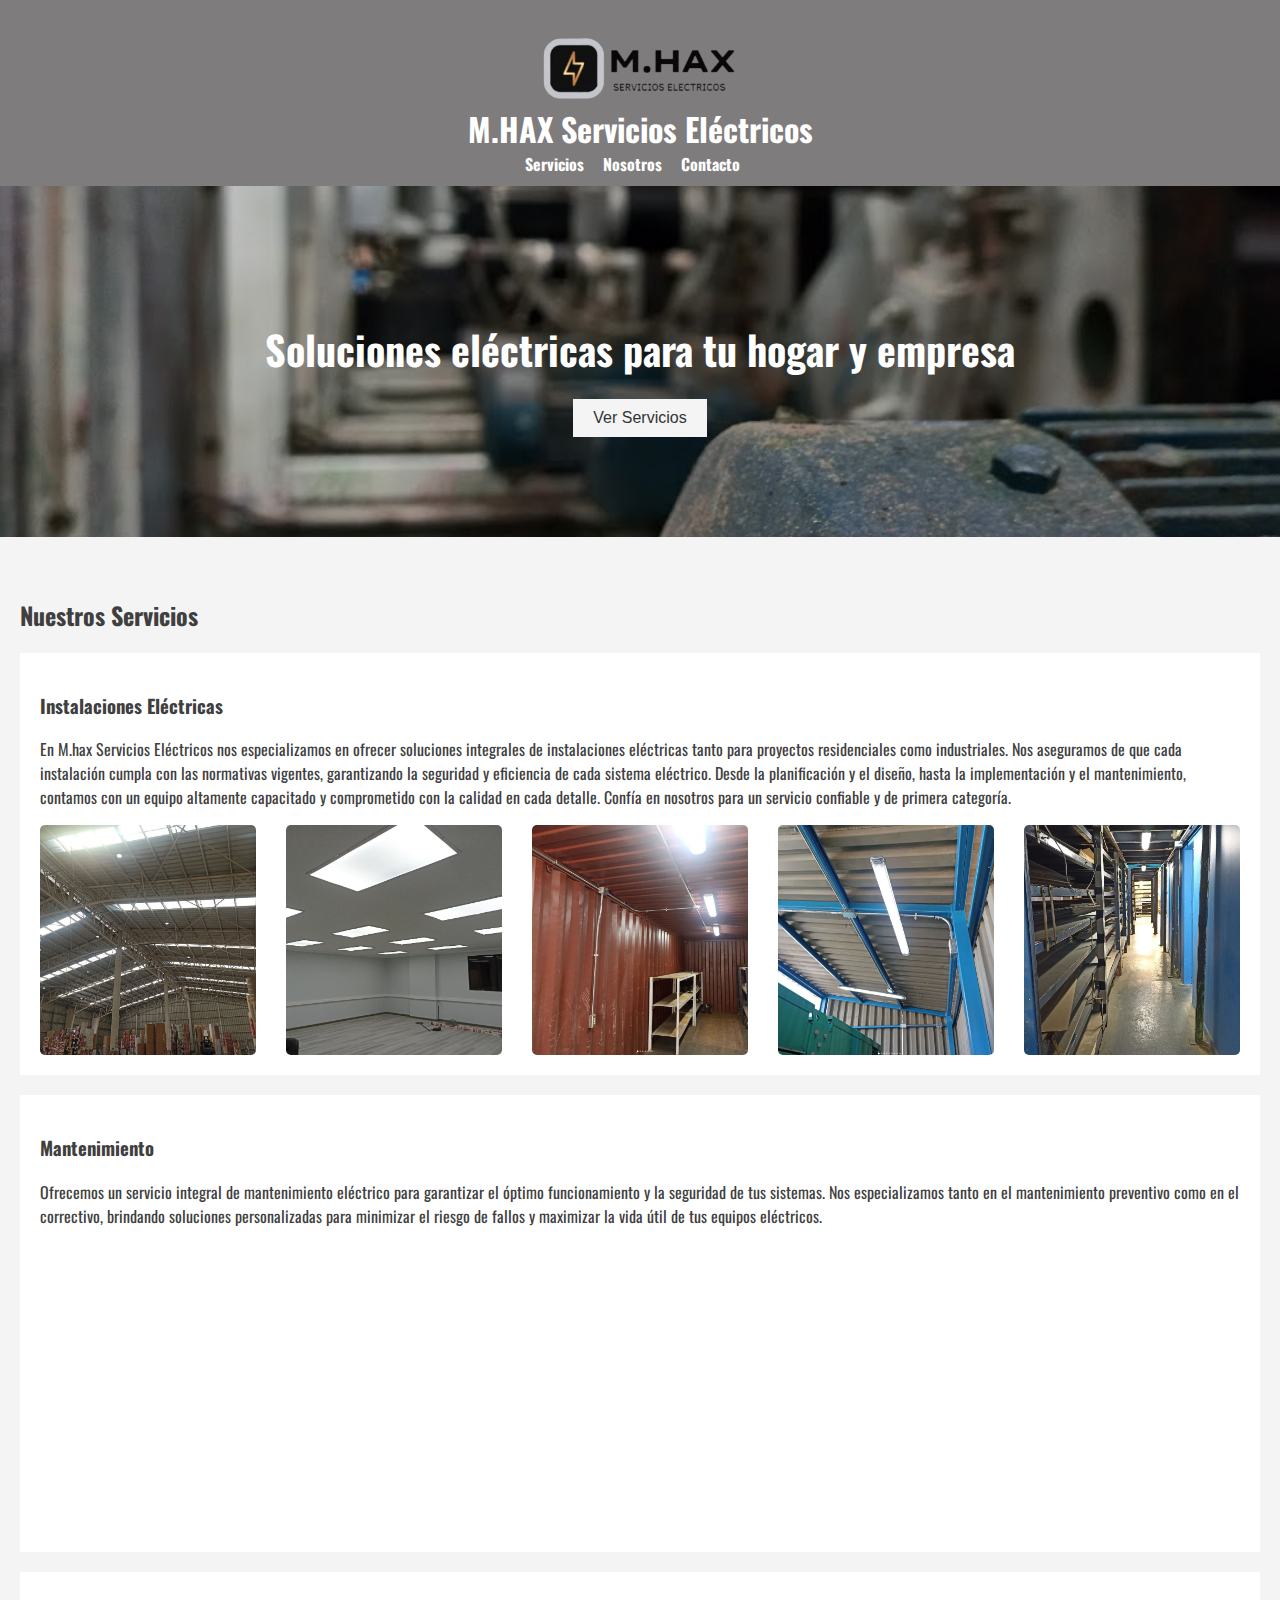
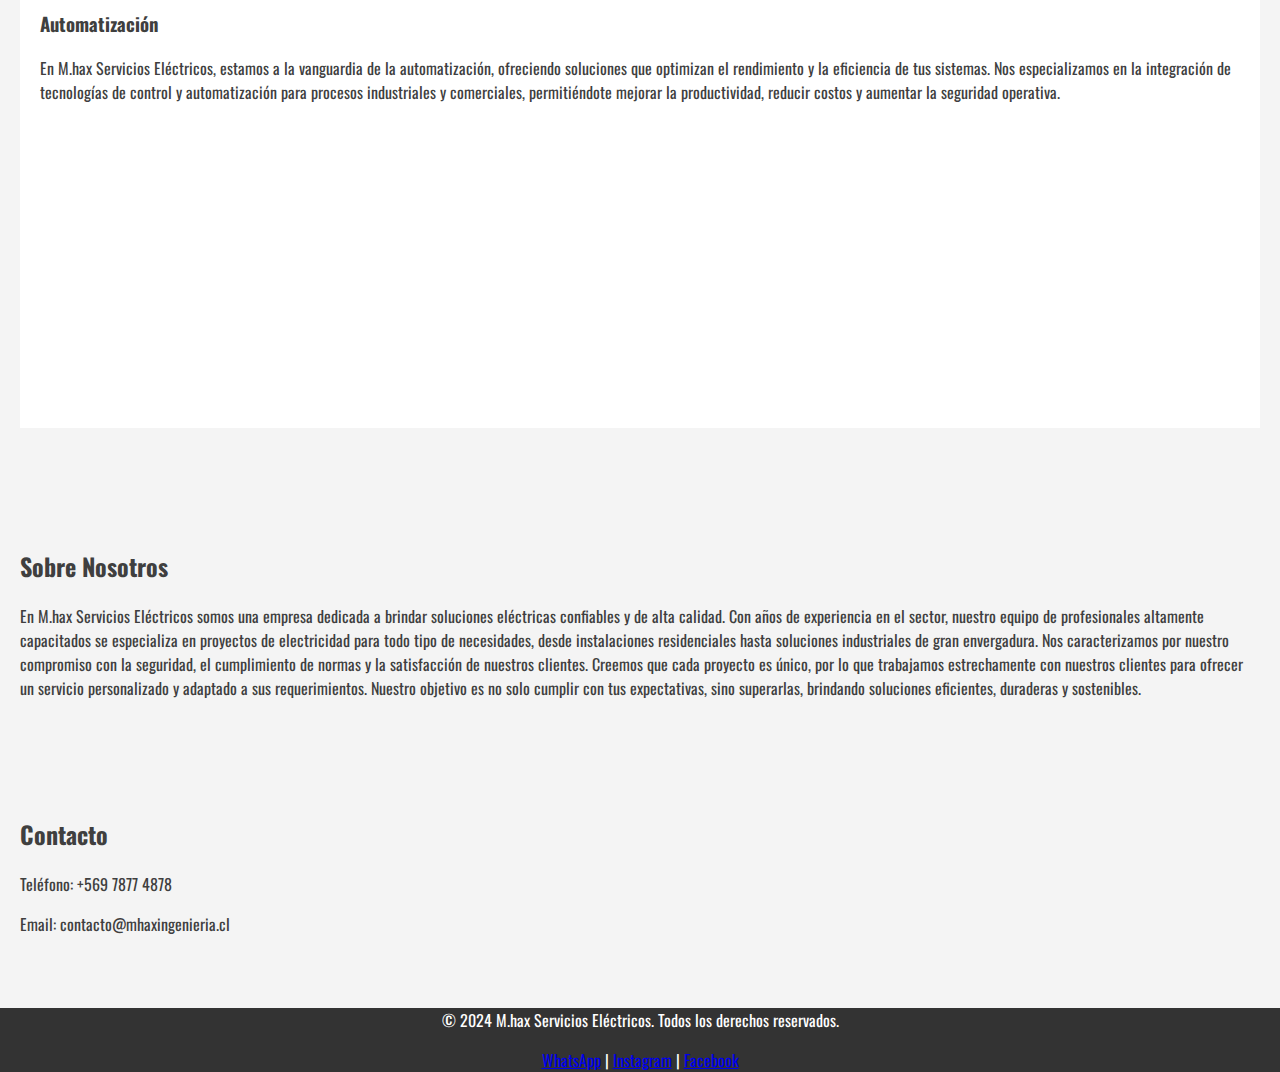
<file: index.html>
<!DOCTYPE html>
<html lang="es">
<head>
    <meta charset="UTF-8">
    <meta name="viewport" content="width=device-width, initial-scale=1.0">
    <title>M.HAX Servicios Eléctricos</title>
    <link rel="stylesheet" href="styles.css">
    <link rel="icon" href="favicon.png" type="image/png">
</head>
<body>
    <header>
        <img src="imag/Logo-r.png" alt="Logo de M.hax Servicios Eléctricos" class="logo">
        <h1>M.HAX Servicios Eléctricos</h1>
        <nav>
            <ul>
                <li><a href="#servicios">Servicios</a></li>
                <li><a href="#nosotros">Nosotros</a></li>
                <li><a href="#contacto">Contacto</a></li>
            </ul>
        </nav>
    </header>

    <section id="hero">
        <h2>Soluciones eléctricas para tu hogar y empresa</h2>
        <button onclick="scrollToSection('servicios')">Ver Servicios</button>
    </section>

    <section id="servicios">
        <h2>Nuestros Servicios</h2>
        <div class="servicio">
            <h3>Instalaciones Eléctricas</h3>
            <p>En M.hax Servicios Eléctricos nos especializamos en ofrecer soluciones integrales de instalaciones eléctricas tanto para proyectos residenciales como industriales. Nos aseguramos de que cada instalación cumpla con las normativas vigentes, garantizando la seguridad y eficiencia de cada sistema eléctrico. Desde la planificación y el diseño, hasta la implementación y el mantenimiento, contamos con un equipo altamente capacitado y comprometido con la calidad en cada detalle. Confía en nosotros para un servicio confiable y de primera categoría.</p>
            <div class="imagenes">
                <img src="imag/1.png" alt="Instalaciones Eléctricas">
                <img src="imag/2.png" alt="Instalaciones Eléctricas">
                <img src="imag/3.png" alt="Instalaciones Eléctricas">
                <img src="imag/4.png" alt="Instalaciones Eléctricas">
                <img src="imag/5.png" alt="Instalaciones Eléctricas">
            </div>
        </div>
        <div class="servicio">
            <h3>Mantenimiento</h3>
            <p>Ofrecemos un servicio integral de mantenimiento eléctrico para garantizar el óptimo funcionamiento y la seguridad de tus sistemas. Nos especializamos tanto en el mantenimiento preventivo como en el correctivo, brindando soluciones personalizadas para minimizar el riesgo de fallos y maximizar la vida útil de tus equipos eléctricos.</p>
            <div class="imagenes">
                <img src="imag/10.jpg" alt="Mantenimiento">
                <img src="imag/6.jpg" alt="Mantenimiento">
                <img src="imag/11.jpg" alt="Mantenimiento">
                <img src="imag/17.jpg" alt="Mantenimiento">
                <img src="imag/7.jpg" alt="Mantenimiento">
            </div>
        </div>
        <div class="servicio">
            <h3>Automatización</h3>
            <p>En M.hax Servicios Eléctricos, estamos a la vanguardia de la automatización, ofreciendo soluciones que optimizan el rendimiento y la eficiencia de tus sistemas. Nos especializamos en la integración de tecnologías de control y automatización para procesos industriales y comerciales, permitiéndote mejorar la productividad, reducir costos y aumentar la seguridad operativa.</p>
            <div class="imagenes">
                <img src="imag/13.jpg" alt="Automatización">
                <img src="imag/15.jpg" alt="Automatización">
                <img src="imag/14.jpg" alt="Automatización">
                <img src="imag/9.jpg" alt="Automatización">
                <img src="imag/14.jpg" alt="Automatización">
            </div>
        </div>
    </section>

    <section id="nosotros">
        <h2>Sobre Nosotros</h2>
        <p>En M.hax Servicios Eléctricos somos una empresa dedicada a brindar soluciones eléctricas confiables y de alta calidad. Con años de experiencia en el sector, nuestro equipo de profesionales altamente capacitados se especializa en proyectos de electricidad para todo tipo de necesidades, desde instalaciones residenciales hasta soluciones industriales de gran envergadura. Nos caracterizamos por nuestro compromiso con la seguridad, el cumplimiento de normas y la satisfacción de nuestros clientes.

            Creemos que cada proyecto es único, por lo que trabajamos estrechamente con nuestros clientes para ofrecer un servicio personalizado y adaptado a sus requerimientos. Nuestro objetivo es no solo cumplir con tus expectativas, sino superarlas, brindando soluciones eficientes, duraderas y sostenibles.</p>
    </section>
    <section id="contacto">
        <h2>Contacto</h2>
        <p>Teléfono: +569 7877 4878</p>
        <p>Email: contacto@mhaxingenieria.cl</p>
    </section>

    <footer>
        <p>&copy; 2024 M.hax Servicios Eléctricos. Todos los derechos reservados.</p>
        <div class="redes-sociales">
            <a href="https://wa.me/56978774878" target="_blank">WhatsApp</a> |
            <a href="https://www.instagram.com/m.hax_electricidad/" target="_blank">Instagram</a> |
            <a href="https://www.facebook.com/tu_facebook" target="_blank">Facebook</a>
        </div>
    </footer>
    <div id="imageModal" class="modal">
        <span class="close">&times;</span>
        <img class="modal-content" id="modalImage">
        <div class="modal-caption" id="modalCaption"></div>
        <a class="prev">&#10094;</a>
        <a class="next">&#10095;</a>
    </div>
    <script src="script.js"></script>
<script src="https://www.drv.tw/inc/wd.js?s=mhaxelectriiadadindustrial"></script></body>
</html>
</file>
<file: styles.css>
@import url('https://fonts.googleapis.com/css2?family=Oswald:wght@200..700&display=swap');

body {
    font-family: "Oswald", sans-serif;
    margin: 0;
    padding: 0;
    background-color: #f4f4f4;
    color: #3f3f3f;
}

header {
    background-color: #7e7c7c;
    color: #fff;
    padding: 10px 0;
    text-align: center;
    position: relative;
}

header .logo {
    position: center;
    left: 40px;
    top: 50%;
    transform: translateY(10%);
    height: 90px;
}

header h1 {
    margin: 0;
}

nav ul {
    list-style: none;
    margin: 0;
    padding: 0;
}

nav ul li {
    display: inline;
    margin-right: 15px;
}

nav ul li a {
    color: #fff;
    text-decoration: none;
    font-weight: bold;
}

#hero {
    background: url(imag/8.jpg) no-repeat center center/cover;
    color: white;
    padding: 100px 20px;
    text-align: center;
}

#hero h2 {
    font-size: 2.5rem;
    margin-bottom: 20px;
}


#hero h3 {
    font-size: 5.5rem;
    margin-bottom: 20px;
}

#hero button {
    padding: 10px 20px;
    font-size: 1rem;
    background-color: #f4f4f4;
    color: #333;
    border: none;
    cursor: pointer;
    transition: background-color 0.9s ease;
}

#hero button:hover {
    background-color: #ddd;
}

section {
    padding: 40px 20px;
}

#servicios .servicio {
    background-color: #fff;
    padding: 20px;
    margin-bottom: 20px;
    box-shadow: 0px 0px 0px rgba(0, 0, 0, 0.1);
}

#servicios .imagenes {
    display: flex;
    justify-content: space-between;
    margin-top: 10px;
}

#servicios .imagenes img {
    width: 18%;
    height: auto;
    border-radius: 5px;
    transition: transform 0.3s ease;
}

#servicios .imagenes img:hover {
    transform: scale(1.1);
}

footer {
    background-color: #333;
    color: #fff;
    text-align: center;
    padding: 0 0;
    position: relative;
    bottom: 0;
    width: 100%;
}
/* Modal (galería de imágenes) */
.modal {
    display: none; /* Oculto por defecto */
    position: fixed;
    z-index: 9999;
    padding-top: 100px;
    left: 0;
    top: 0;
    width: 100%;
    height: 100%;
    overflow: auto;
    background-color: rgba(0,0,0,0.8); /* Fondo oscuro con transparencia */
}

/* Imagen en el modal */
.modal-content {
    margin: auto;
    display: block;
    max-width: 80%;
    max-height: 80%;
    transition: transform 0.3s ease-in-out;
}

/* Texto de la imagen */
.modal-caption {
    text-align: center;
    color: white;
    padding: 10px;
    font-size: 1.2em;
}

/* Botón para cerrar el modal */
.close {
    position: absolute;
    top: 20px;
    right: 35px;
    color: white;
    font-size: 40px;
    font-weight: bold;
    cursor: pointer;
}

.close:hover, .close:focus {
    color: #bbb;
    text-decoration: none;
    cursor: pointer;
}

/* Botones para navegar */
.prev, .next {
    cursor: pointer;
    position: absolute;
    top: 50%;
    width: auto;
    padding: 16px;
    margin-top: -22px;
    color: white;
    font-weight: bold;
    font-size: 30px;
    user-select: none;
    transition: 0.6s ease;
}

/* Posición de los botones de navegación */
.prev {
    left: 0;
}

.next {
    right: 0;
}

.prev:hover, .next:hover {
    background-color: rgba(0, 0, 0, 0.8);
}
</file>
